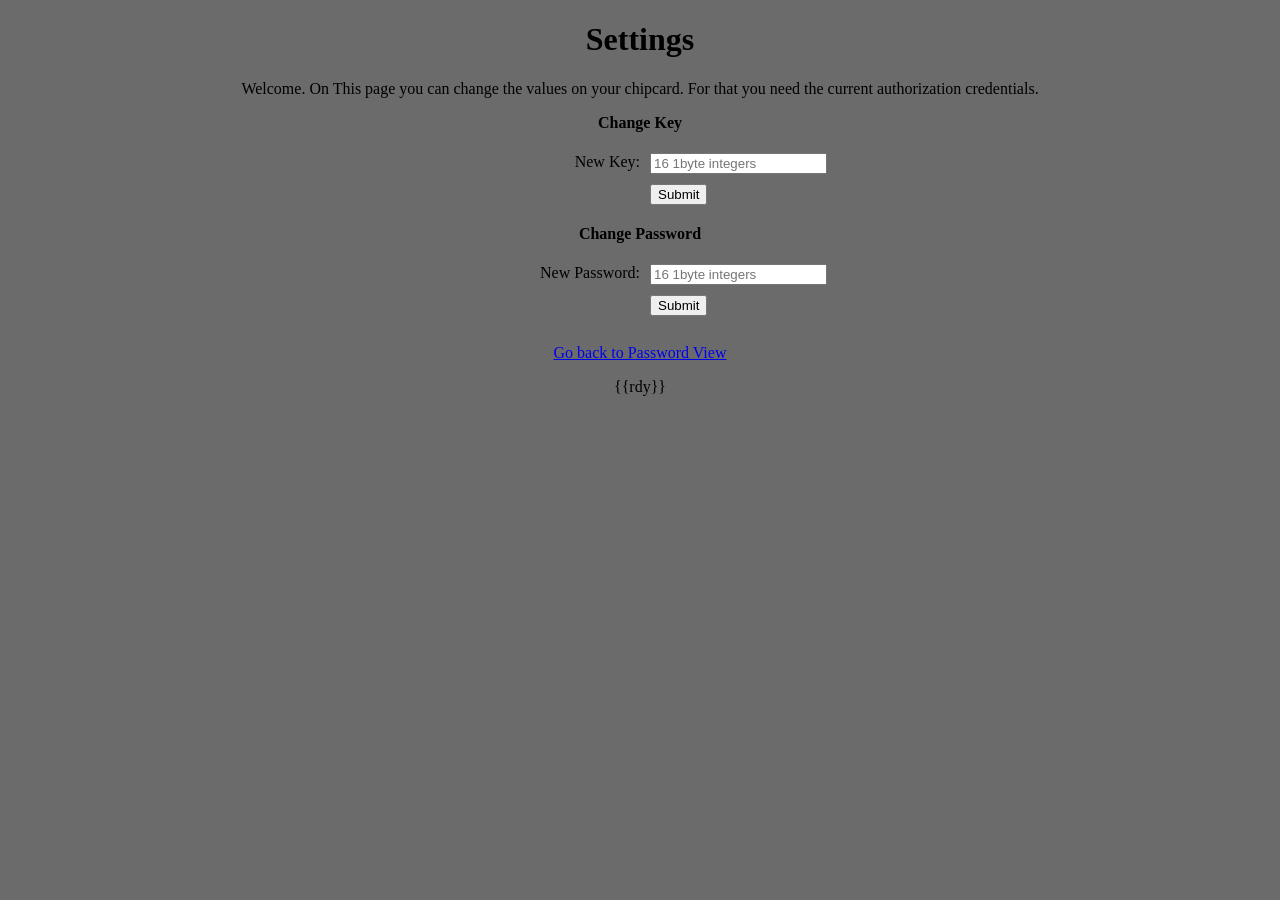
<file: RFID/templates/settings.html>
<!DOCTYPE html>
<html lang="en">
<head>
    <meta charset="UTF-8">
    <title>Password-Manager</title>
	<link rel="stylesheet" href="./../static/css/style.css">
	<style>
		.header{
			font-size: 16px;
		}
		.gridContainer{
			display: grid;
            grid-template-columns: 50% 50%;
            grid-template-rows: auto auto;
            grid-gap: 10px;
            padding: 10px;

		}
		.left{
			text-align: end;
            justify-self: auto;

		}
		.right{
			text-align: start;
            justify-self: auto;

		}
	</style>
</head>
<body>
	<h1>Settings</h1>
	<p>
		Welcome. On This page you can change the values on your chipcard. For that you need the current authorization credentials.
	</p>
    <div id="ControlsCtr">
		<h1 class="header">Change Key</h1>
		<form action="http://raspberrypi/cardKey" method="POST">
        	<div class="gridContainer">
            	<div class="left"><label for="key">New Key: </label></div>
            	<div class="right"><input name="key" id="key" placeholder="16 1byte integers"></div>
				<div class = "left"></div>
				<div class="right"><button>Submit</button></div>

        	</div>
    	</form>

		<h1 class="header">Change Password</h1>
		<form action="http://raspberrypi/cardPW" method="POST">
        	<div class="gridContainer">
            	<div class="left"><label for="password">New Password: </label></div>
            	<div class="right"><input name="password" id="password" placeholder="16 1byte integers"></div>
				<div class = "left"></div>
				<div class="right"><button>Submit</button></div>
        	</div>
    	</form>

    </div>
	<br>
	<div>
		<a href="/auth">Go back to Password View</a>
	</div>
	<p>{{rdy}}</p>
</body>
</html>
</file>
<file: RFID/static/css/style.css>
body{
  background-color: #6b6b6b;
  text-align: center;
}
</file>
